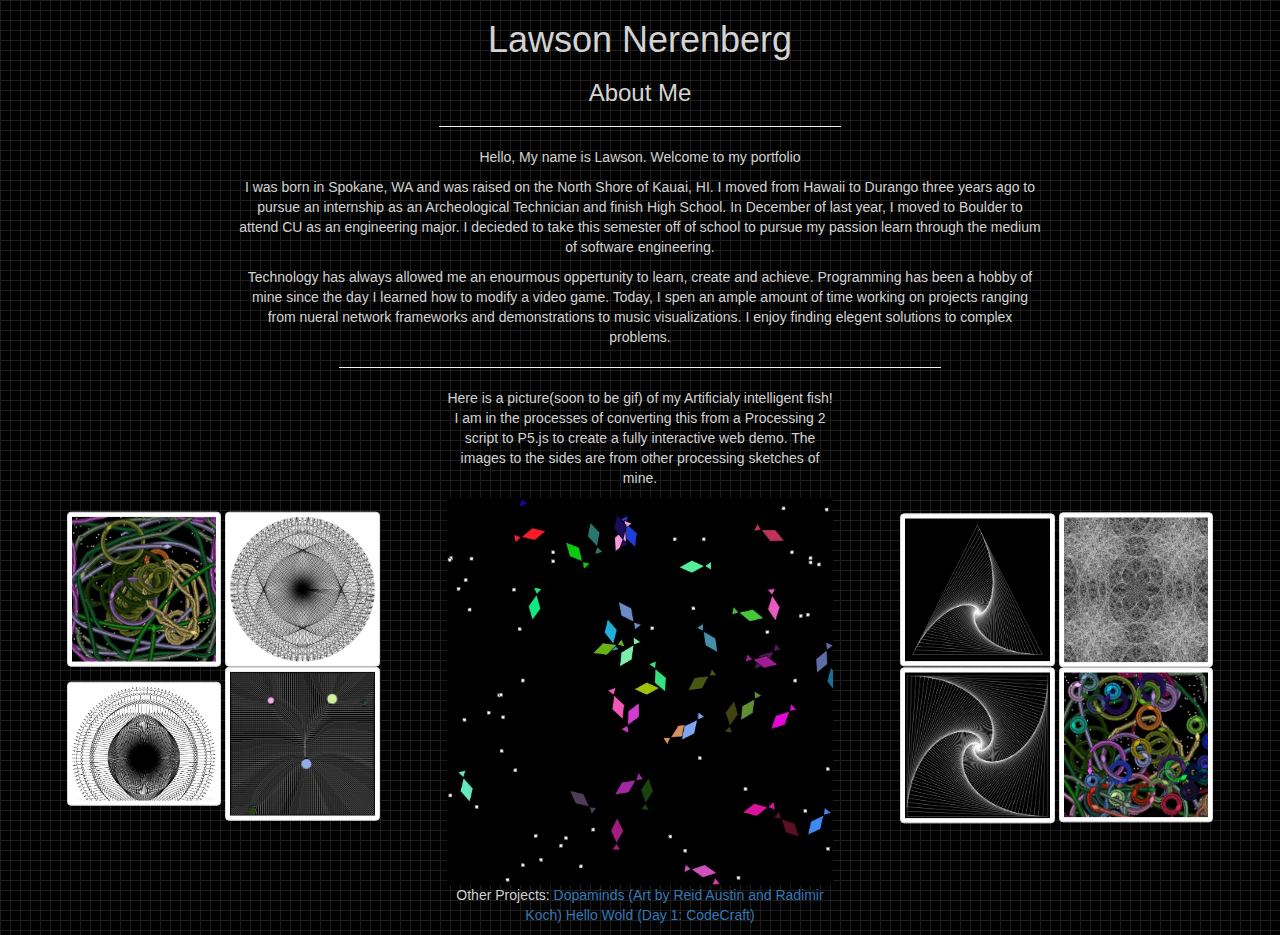
<file: index.html>
<!DOCTYPE html>

<html lang="en"> 

	<head>
		<title>Lawson Nerenberg</title>

		<link rel="stylesheet" href="css/bootstrap.min.css">
		<link rel="stylesheet" href="css/main.css">
		<meta name="viewport" content="width=device-width, initial-scale=1,user-scalable=no">
		<script src="https://ajax.googleapis.com/ajax/libs/jquery/2.1.3/jquery.min.js"></script>
		<script src="js/bootstrap.min.js"></script>

		<style>
			
		body {

			background-image: url("images/grid.jpg");
			color: lightgrey;
			text-align: center;
		}

		p {
			width: "50%";
		}

		</style>


	</head>

	<body>
		<div class="container-fluid">
			<!-- Left Side Bar -->
			
			<div class="col-md-12">
				<div class="row">
					<div class="col-md-2">
						
					</div>

					<div  class="col-md-8">

						
							
						<h1> Lawson Nerenberg </h1>

						<h3> About Me </h3>

						<hr width="50%"> 

					
						<p> Hello, My name is Lawson. Welcome to my portfolio</p>

						<p> I was born in Spokane, WA and was raised on the North Shore of Kauai, HI. I moved from Hawaii to Durango three years ago to pursue an internship as an Archeological Technician and finish High School. In December of last year, I moved to Boulder to attend CU as an engineering major. I decieded to take this semester off of school to pursue my passion learn through the medium of software engineering. </p>

						<p> Technology has always allowed me an enourmous oppertunity to learn, create and achieve. Programming has been a hobby of mine since the day I learned how to modify a video game. Today, I spen an ample amount of time working on projects ranging from nueral network frameworks and demonstrations to music visualizations. I enjoy finding elegent solutions to complex problems. </p>

						<hr width="75%"> 
			
					</div>

					<div class="col-md-2">
					</div>

				</div>

				<div class="row">
				

					<div class="col-md-4 gallery" >
				
							
						<img  width="40%" src="images/fish3.jpg" class="img-thumbnail">
						<img  width="40%" src="images/circles.png" class="img-thumbnail">
						<img  width="40%" src="images/eye.png" class="img-thumbnail">
						<img  width="40%" src="images/gravity.jpg" class="img-thumbnail">
						
		
					</div>

					<div class="col-md-4">
						<p>
							Here is a picture(soon to be gif) of my Artificialy intelligent fish! I am in the processes of converting this from a Processing 2 script to P5.js to create a fully interactive web demo. 

							The images to the sides are from other processing sketches of mine.
						</p>
				
						<img  width="100%" src="images/fish.jpg">

						<p> Other Projects:

						<a href="http://dopaminds.com">Dopaminds (Art by Reid Austin and Radimir Koch)	</a>

						<a href="helloworld.html">Hello Wold (Day 1: CodeCraft)</a>


						</p>
						
					</div>

					<div class="col-md-4 gallery">
						<img  width="40%" src="images/triTunnel.png" class="img-thumbnail">
						<img  width="40%" src="images/spirograph.png" class="img-thumbnail">
						<img  width="40%" src="images/squareTunnel.png" class="img-thumbnail">
						<img  width="40%" src="images/fish2.jpg" class="img-thumbnail">
					</div>

				</div>
			</div>
		</div>
	</body>
</html>
</file>
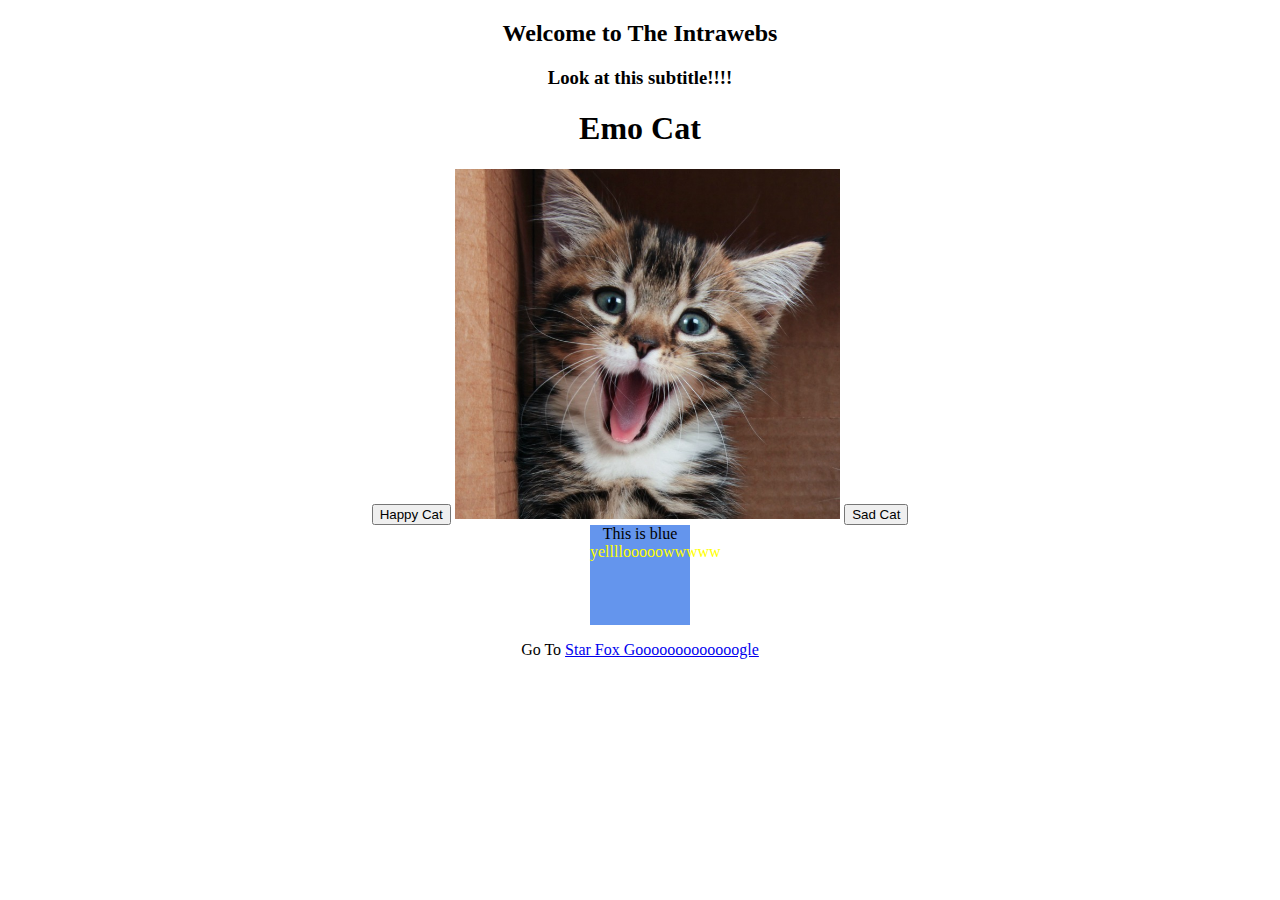
<file: helloworld.html>
<!DOCTYPE html>

<html> 
	<head>
		<title>Hello World</title>
	</head>
	<body>
		<div align="center">
	

			<h2> Welcome to The Intrawebs </h2>

			<h3> Look at this subtitle!!!! </h3>

			

			<h1> Emo Cat </h1>


			<button onclick="document.getElementById('myImage').src='images/happyCat.gif'">Happy Cat</button>

			<img id="myImage" src="images/happyCat.gif" style="height:350px" alt="Happy and Sad Cat">

			<button onclick="document.getElementById('myImage').src='images/sadCat.gif'">Sad Cat</button>

			<div style="background-color: cornflowerblue; width: 100px; height: 100px">
				This is blue

				<span style="color: yellow">
					yellllooooowwwww
				</span>
			</div>

			<p> Go To <a href="https://www.google.com/?ion=1&espv=2#q=do%20a%20barrel%20roll">Star Fox Gooooooooooooogle</a> 
			</p>
		</div>

	</body>
</html> 
</file>
<file: css/main.css>
.container {
  position: relative;
  height: 14rem;
  border: 1px solid;
}

.gallery {
  transform: translateY(40%);
}
</file>
